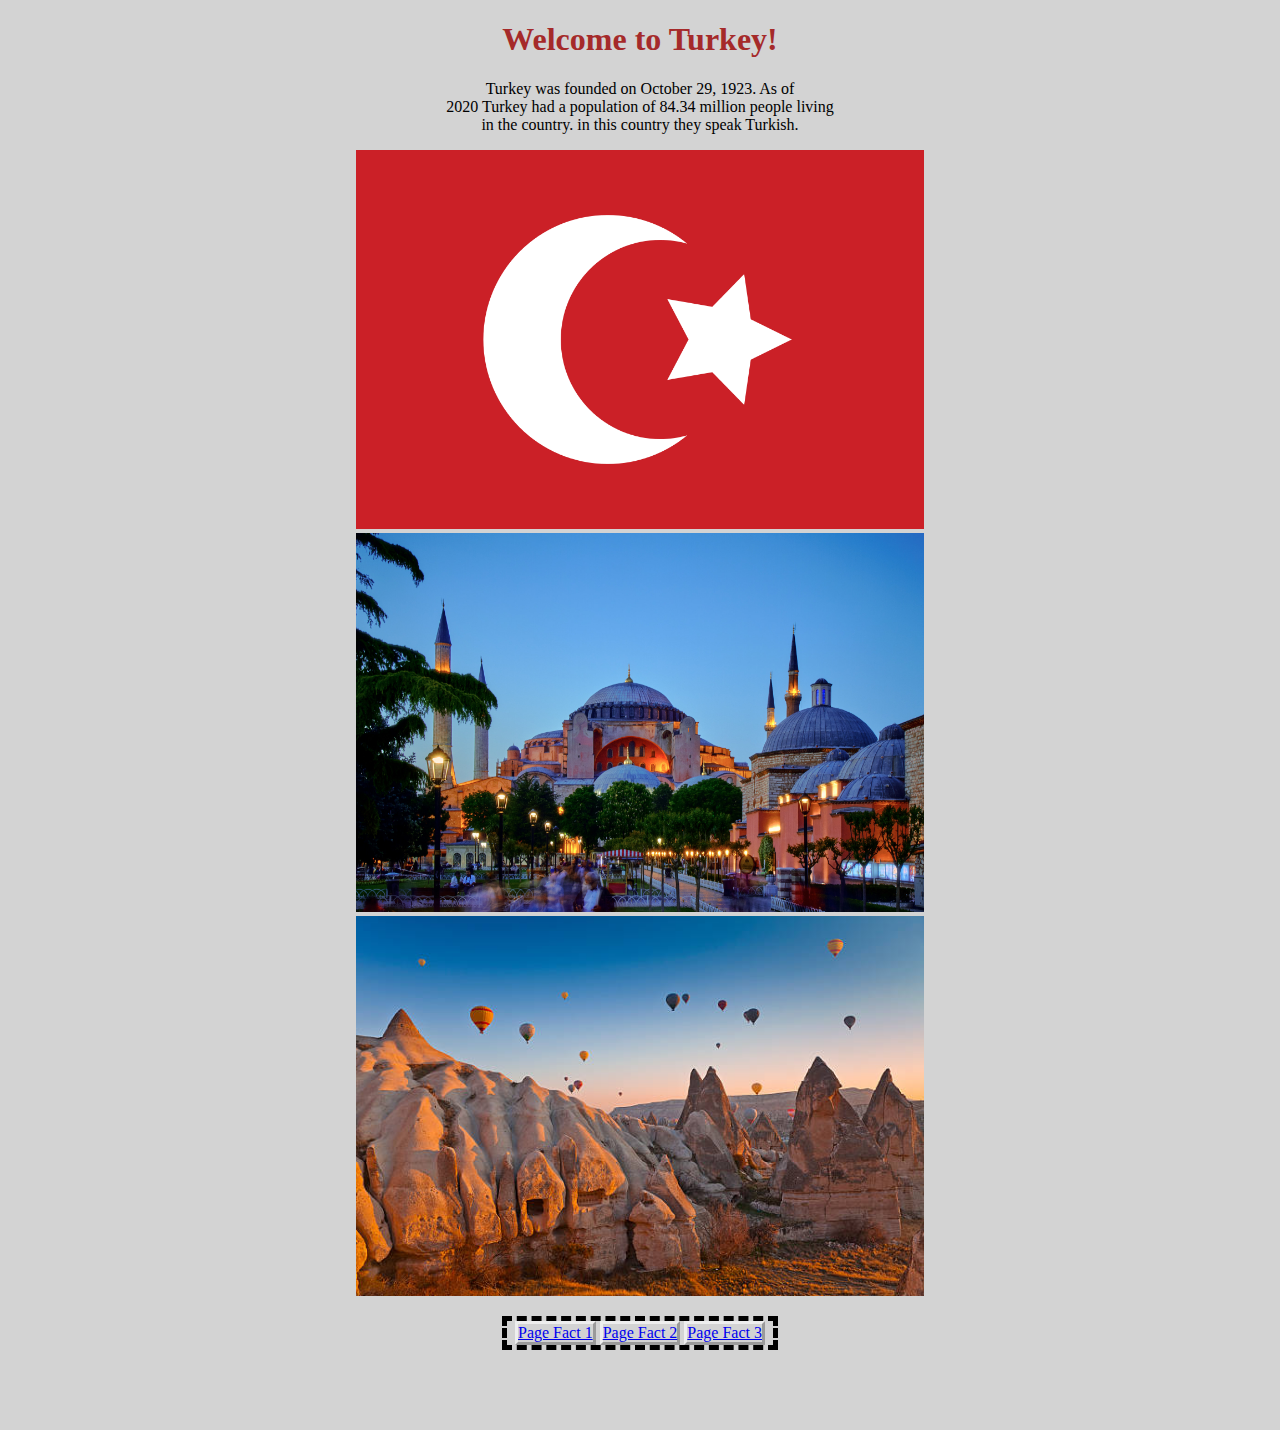
<file: index.html>
<!DOCTYPE html>


<html>

    <head>

        <title>

            My Grand Website

        </title>

        <link rel="stylesheet" href="styles.css">

    </head>

    <body>
        
        <h1>

            Welcome to Turkey!

        </h1>

        
        <p>

            Turkey was founded on October 29, 1923. As of <br>
            2020 Turkey had a population of 84.34 million people living<br>
            in the country. in this country they speak Turkish.<br>

        </p>

        <p>

        <img src="images/TurkeyFlag.png" alt=""> <br>

        <img src="images/Turkey.jpg" alt=""> <br>

        <img src="images/Turkey2.jpg" alt=""> <br>

        </p>

        <ul>

            <li><a href="fact1.html">Page Fact 1</a></li>
            <li><a href="fact2.html">Page Fact 2</a> </li>
            <li><a href="fact3.html">Page Fact 3</a> </li>

        </ul>

        <br>
        <br>
        <br>
        <br>
    </body>




</html>
</file>
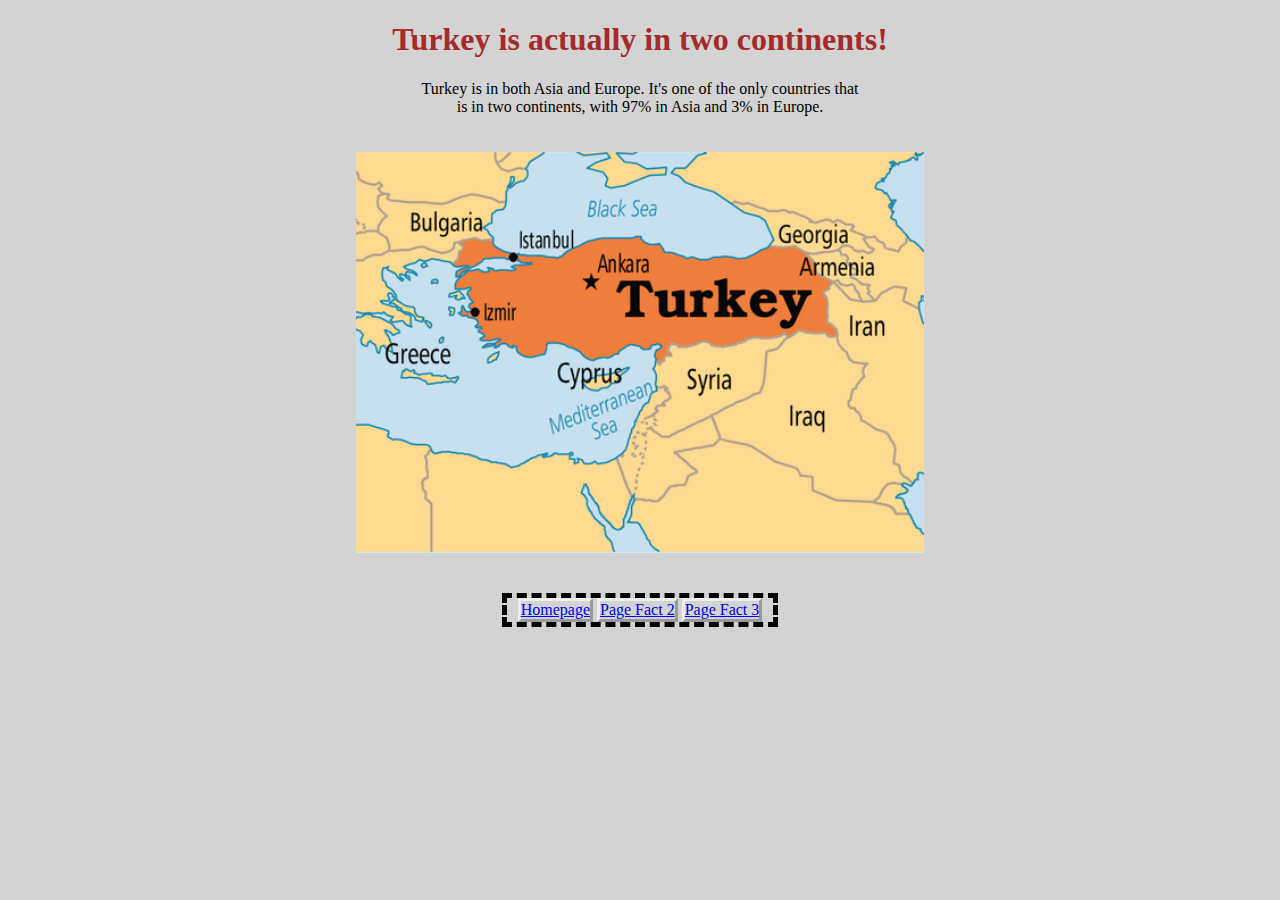
<file: fact1.html>
<!DOCTYPE html>

<html>

    <head>

        <title>
        
        </title>
   
        <link rel="stylesheet" href="styles.css">

    </head>

    <body>

        <h1>

            Turkey is actually in two continents!

        </h1>

        Turkey is in both Asia and Europe. It's one of the only countries that <br>
        is in two continents, with 97% in Asia and 3% in Europe. <br>
        <br>
        <br>

        <img src="images/TurkeyMap.webp" alt="">

       <br>
       <br>
       <br>

        <ul>
            <li><a href="index.html">Homepage</a></li>
            <li><a href="fact2.html">Page Fact 2</a> </li>
            <li><a href="fact3.html">Page Fact 3</a> </li>
        </ul>
    
        </body>

</html>
</file>
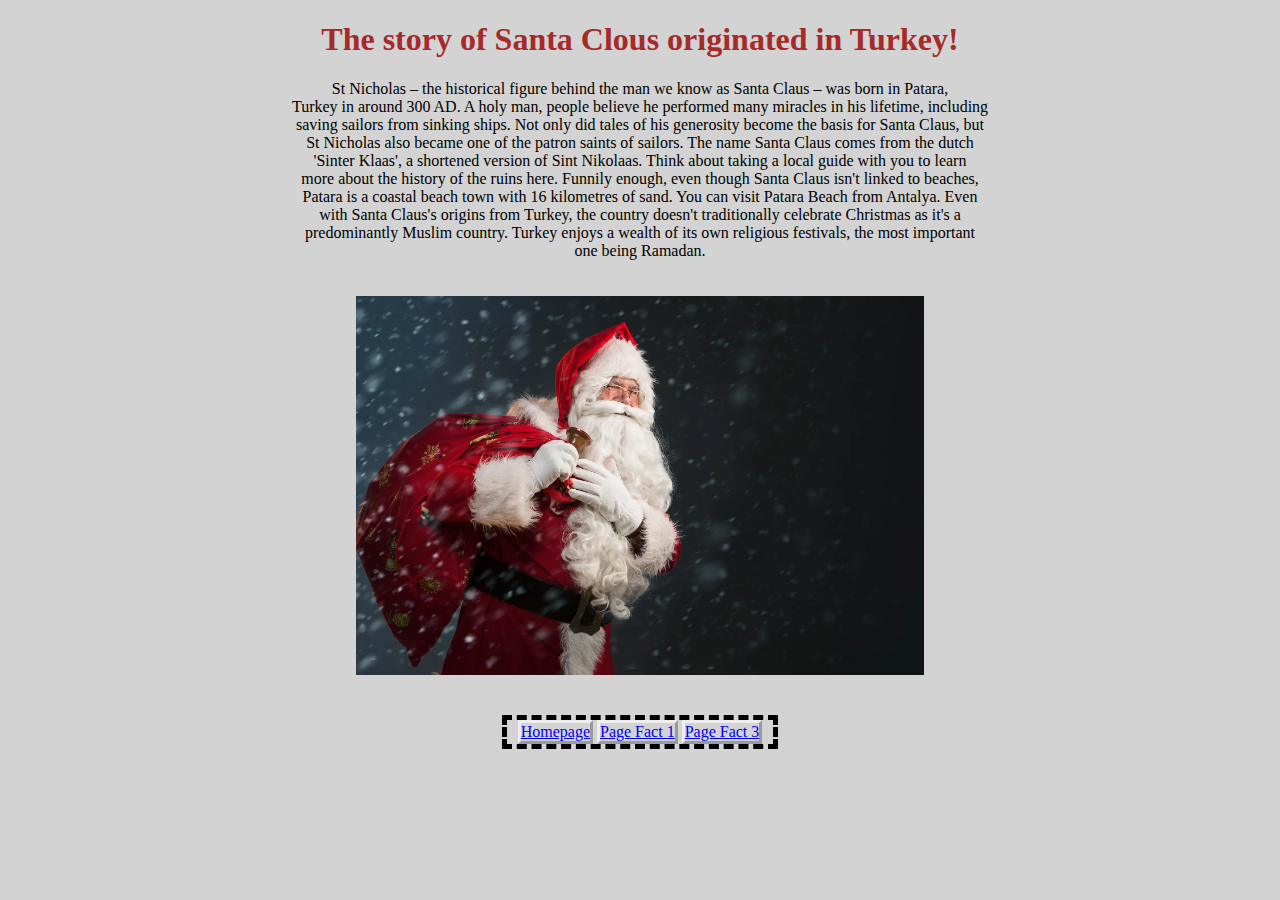
<file: fact2.html>
<!DOCTYPE html>

<html>

    <head>

        <title>
        
        </title>
   
        <link rel="stylesheet" href="styles.css">

    </head>

    <body>

        <h1>

            The story of Santa Clous originated in Turkey!

        </h1>

        St Nicholas – the historical figure behind the man we 
        know as Santa Claus – was born in Patara, <br>
        Turkey in around 300 AD. A holy man, people believe he performed 
        many miracles in his lifetime, including <br>
        saving sailors from sinking ships. Not only did tales of 
        his generosity become the basis for Santa Claus, but <br>
        St Nicholas also became one of the patron saints of 
        sailors. The name Santa Claus comes from the dutch <br>
        'Sinter Klaas', a shortened version of Sint Nikolaas. 
        Think about taking a local guide with you to learn <br>
        more about the history of the ruins here. Funnily 
        enough, even though Santa Claus isn't linked to beaches, <br>
        Patara is a coastal beach town with 16 kilometres of 
        sand. You can visit Patara Beach from Antalya. Even <br>
        with Santa Claus's origins from Turkey, the country 
        doesn't traditionally celebrate Christmas as it's a <br>
        predominantly Muslim country. Turkey enjoys a wealth 
        of its own religious festivals, the most important <br>
        one being Ramadan. <br>
        <br>
        <br>
       
        <img src="images/Santa.webp" alt="">

        <br>
        <br>
        <br>

        <ul>
            <li><a href="index.html">Homepage</a></li>
            <li><a href="fact1.html">Page Fact 1</a> </li>
            <li><a href="fact3.html">Page Fact 3</a> </li>
        </ul>
    
        </body>

</html>
</file>
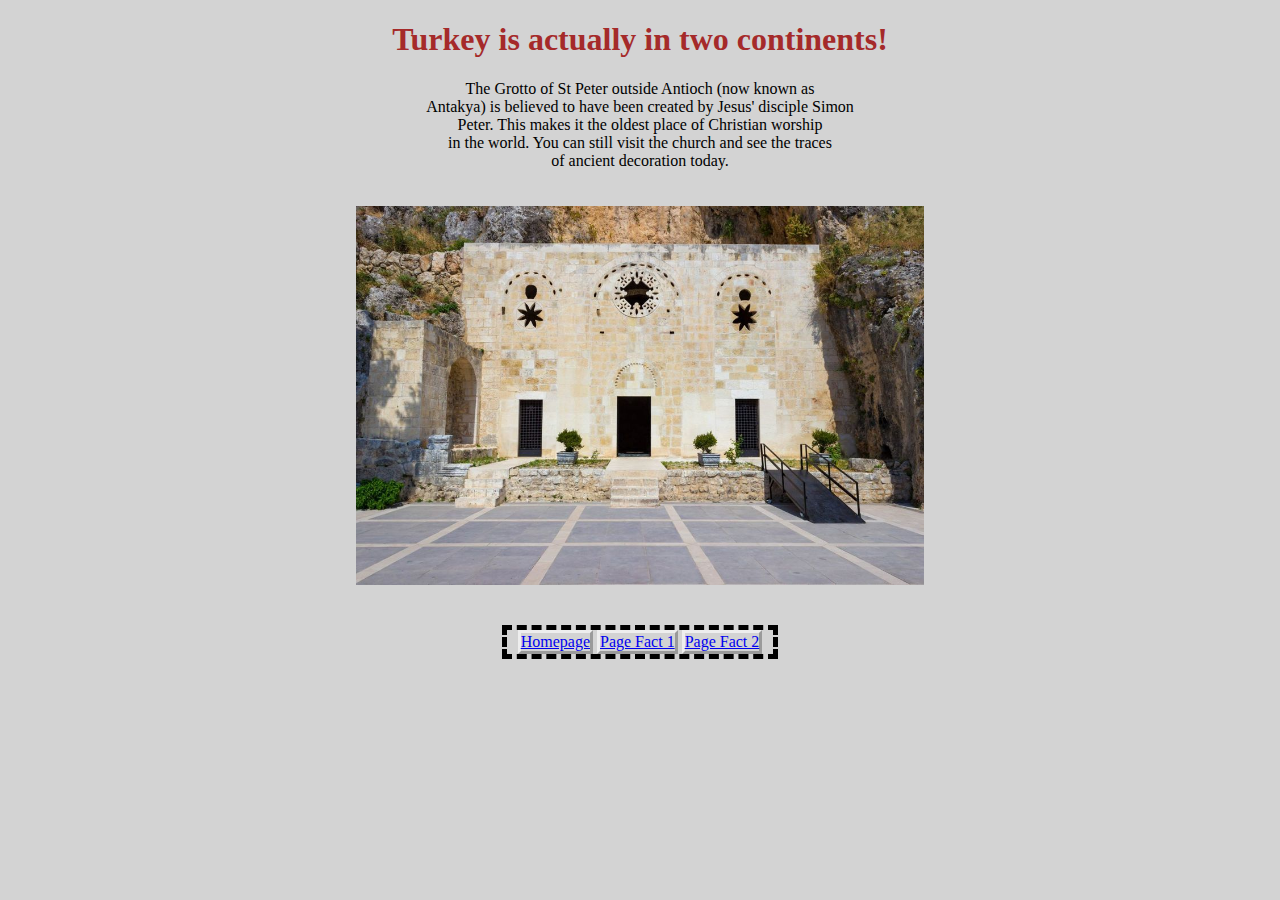
<file: fact3.html>
<!DOCTYPE html>

<html>

    <head>

        <title>
        
        </title>
   
        <link rel="stylesheet" href="styles.css">

    </head>

    <body>

        <h1>

            Turkey is actually in two continents!

        </h1>

        The Grotto of St Peter outside Antioch (now known as <br>
        Antakya) is believed to have been created by Jesus' disciple Simon <br>
        Peter. This makes it the oldest place of Christian worship <br>
        in the world. You can still visit the church and see the traces <br>
        of ancient decoration today. <br>
        
        <br>
        <br>

        <img src="images/church.jpeg" alt="">

       <br>
       <br>
       <br>

        <ul>
            <li><a href="index.html">Homepage</a></li>
            <li><a href="fact1.html">Page Fact 1</a> </li>
            <li><a href="fact2.html">Page Fact 2</a> </li>
        </ul>
        
    </body>

</html>
</file>
<file: styles.css>
h1 {
    color: brown;
    text-align: center;
}

ul {
    border: 5px dashed;


    margin: auto;
    list-style: none;
    text-align: center;
    padding-left: 0;
    width: 21%
}

ul li {
    border: 3px outset;
    display: inline-block;
}

body {
    background-color: lightgray;
    text-align: center;
}

img {
  width: 45%;
}
</file>
